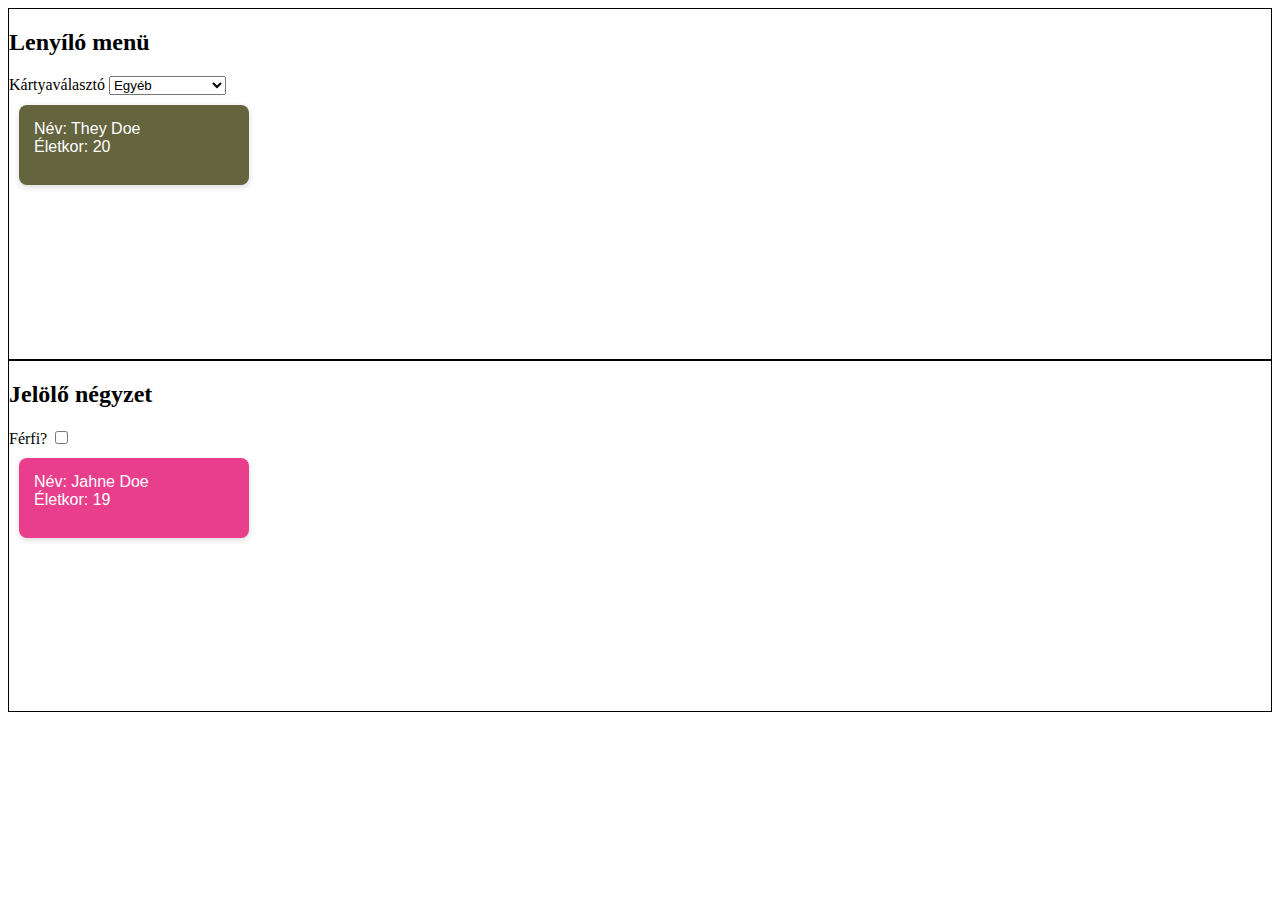
<file: kitero/index.html>
<!DOCTYPE html>
<html lang="en">
  <head>
    <meta charset="UTF-8" />
    <meta name="viewport" content="width=device-width, initial-scale=1.0" />
    <title>Document</title>
    <!-- #region ############## Stilusok ################# -->
    <style>
      .section {
        height: 350px;
        border: 1px solid rgb(0, 0, 0);
      }

      .hide {
        display: none;
      }
      .card {
        width: 200px;
        height: 50px;
        padding: 15px;
        margin: 10px;
        border-radius: 8px;
        box-shadow: 0 2px 6px rgba(0, 0, 0, 0.15);
        font-family: Arial, sans-serif;
        color: white;
      }

      #ferfi {
        background-color: #007bff; /* blue */
      }

      #no {
        background-color: #e83e8c; /* pink */
      }

      #egyeb {
        background-color: rgb(100, 100, 62);
      }
    </style>
    <!-- #endregion -->
  </head>
  <body>
    <!-- #region ############## Lenyilo elem ################# -->
    <div class="section">
      <h2>Lenyíló menü</h2>
      <label for="htmldropdown">Kártyaválasztó</label>
      <select id="htmldropdown">
        <option value="">Válassz elemet!</option>
        <option value="ferfi">Férfi</option>
        <option value="no">Nő</option>
        <option value="egyeb" selected>Egyéb</option>
      </select>
      <div id="ferfi" class="card hide">
        <div>Név: John Doe</div>
        <div>Életkor: 17</div>
      </div>
      <div id="no" class="card hide">
        <div>Név: Jahne Doe</div>
        <div>Életkor: 19</div>
      </div>
    </div>
    <!-- #endregion -->

    <!-- #region ############## Jelolo negyzet ################# -->
    <div class="section">
      <h2>Jelölő négyzet</h2>
      <label for="htmlcheckbox">Férfi?</label>
      <input type="checkbox" id="htmlcheckbox" />
      <div id="ferfi" class="card hide">
        <div>Név: John Doe</div>
        <div>Életkor: 17</div>
      </div>
      <div id="no" class="card hide">
        <div>Név: Jahne Doe</div>
        <div>Életkor: 19</div>
      </div>
    </div>
    <!-- #endregion -->
    <script src="kitero.js"></script>
  </body>
</html>
</file>
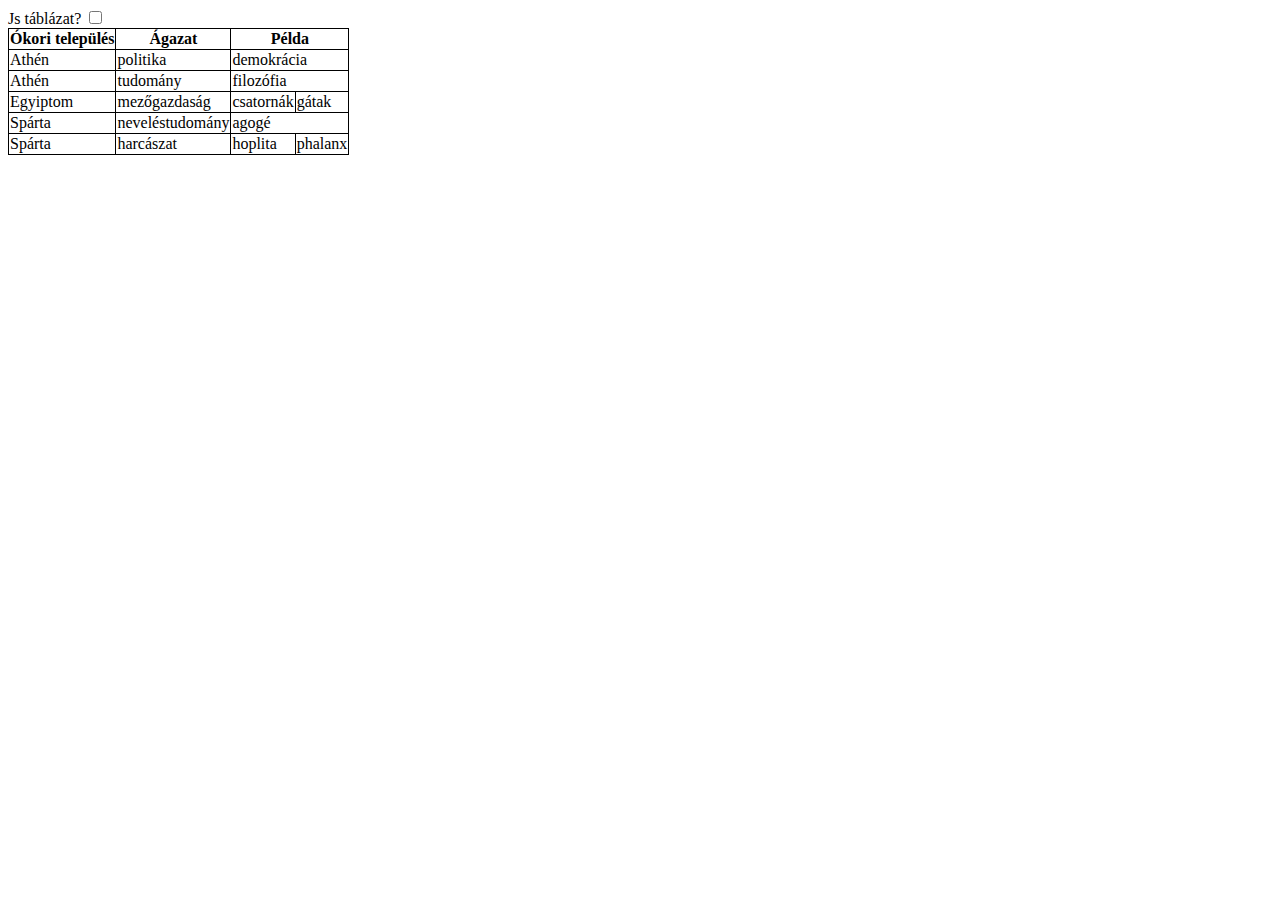
<file: okor_tudomany/index.html>
<!DOCTYPE html>
<html lang="en">
  <head>
    <meta charset="UTF-8" />
    <meta name="viewport" content="width=device-width, initial-scale=1.0" />
    <title>Ókor Tudomány</title>
    <style>
      table,
      tr,
      td,
      th {
        border: 1px solid black;
        border-collapse: collapse;
        padding: 1px;
      }

      .hide {
        display: none;
      }
    </style>
  </head>
  <body>
    <label for="tableselector">Js táblázat?</label>
    <input type="checkbox" name="tableselector" id="tableselector" />
    <div id="htmlsection">
      <table>
        <thead>
          <tr>
            <th>Ókori település</th>
            <th>Ágazat</th>
            <th colspan="2">Példa</th>
          </tr>
        </thead>
        <tbody>
          <tr>
            <td>Athén</td>
            <td>politika</td>
            <td colspan="2">demokrácia</td>
          </tr>
          <tr>
            <td>Athén</td>
            <td>tudomány</td>
            <td colspan="2">filozófia</td>
          </tr>
          <tr>
            <td>Egyiptom</td>
            <td>mezőgazdaság</td>
            <td>csatornák</td>
            <td>gátak</td>
          </tr>
          <tr>
            <td>Spárta</td>
            <td>neveléstudomány</td>
            <td colspan="2">agogé</td>
          </tr>
          <tr>
            <td>Spárta</td>
            <td>harcászat</td>
            <td>hoplita</td>
            <td>phalanx</td>
          </tr>
        </tbody>
      </table>
    </div>
    <script src="./index.js"></script>
  </body>
</html>
</file>
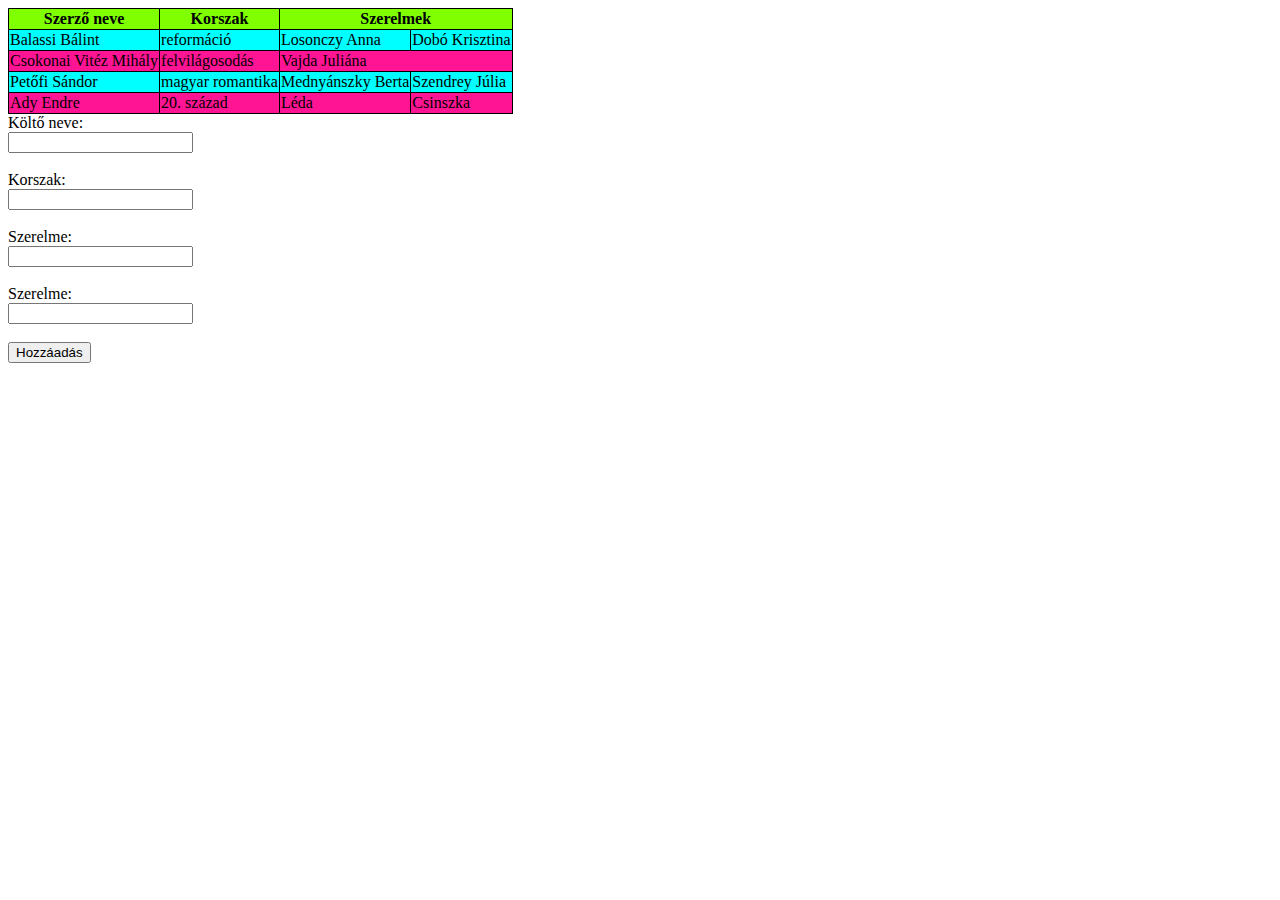
<file: table_col/index.html>
<!DOCTYPE html>
<html lang="en">

<head>
  <title>Table</title>
  <link rel="stylesheet" href="style.css">
</head>

<body>
  <table>
    <thead>
      <tr>
        <th>Szerző neve</th>
        <th>Korszak</th>
        <th colspan="2">Szerelmek</th>
      </tr>
    </thead>
    <tbody>
      <tr>
        <td>Balassi Bálint</td>
        <td>reformáció</td>
        <td>Losonczy Anna</td>
        <td>Dobó Krisztina</td>
      </tr>
      <tr>
        <td>Csokonai Vitéz Mihály</td>
        <td>felvilágosodás</td>
        <td colspan="2">Vajda Juliána</td>
      </tr>
      <tr>
        <td>Petőfi Sándor</td>
        <td>magyar romantika</td>
        <td>Mednyánszky Berta</td>
        <td>Szendrey Júlia</td>
      </tr>
      <tr>
        <td>Ady Endre</td>
        <td>20. század</td>
        <td>Léda</td>
        <td>Csinszka</td>
      </tr>
    </tbody>
  </table>
  <form id="form">
    <label for="kolto_nev">Költő neve:</label><br>
    <input type="text" id="kolto_nev" name="kolto_nev"><br><br>

    <label for="korszak">Korszak:</label><br>
    <input type="text" id="korszak" name="korszak"><br><br>

    <label for="szerelem1">Szerelme:</label><br>
    <input type="text" id="szerelem1" name="szerelem1"><br><br>

    <label for="szerelem2">Szerelme:</label><br>
    <input type="text" id="szerelem2" name="szerelem2"><br><br>

    <button>Hozzáadás</button>
</form>
  <script src="./index.js"></script>
</body>

</html>
</file>
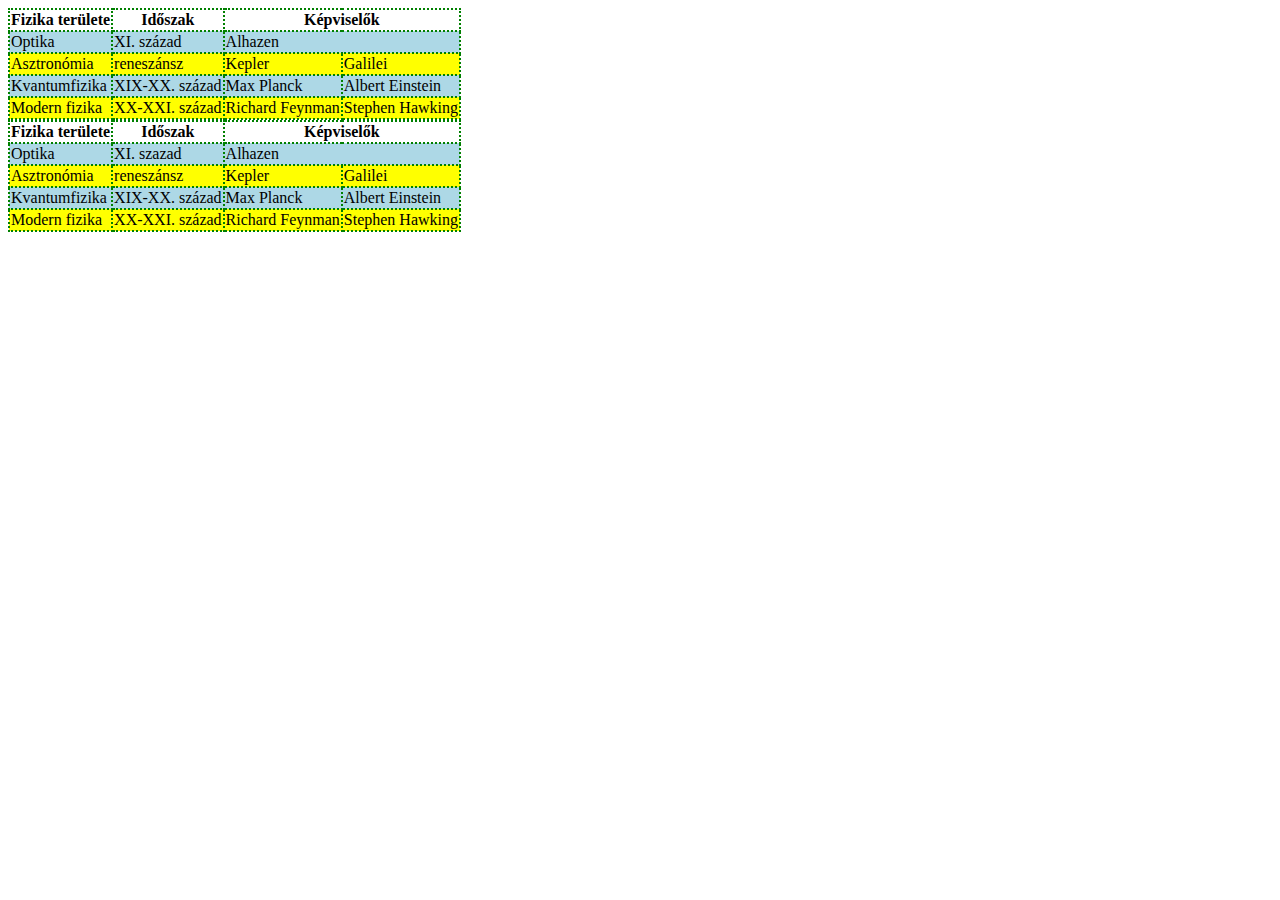
<file: table_col_hf/index.html>
<!DOCTYPE html>
<html lang="en">

<head>
  <title>Fizika</title>
  <link rel="stylesheet" href="./style.css" />
</head>

<body>
  <table>
    <thead>
      <tr>
        <th>Fizika területe</th>
        <th>Időszak</th>
        <th colspan="2">Képviselők</th>
      </tr>
    </thead>
    <tbody>
      <tr>
        <td>Optika</td>
        <td>XI. század</td>
        <td colspan="2">Alhazen</td>
      </tr>
      <tr>
        <td>Asztronómia</td>
        <td>reneszánsz</td>
        <td>Kepler</td>
        <td>Galilei</td>
      </tr>
      <tr>
        <td>Kvantumfizika</td>
        <td>XIX-XX. század</td>
        <td>Max Planck</td>
        <td>Albert Einstein</td>
      </tr>
      <tr>
        <td>Modern fizika</td>
        <td>XX-XXI. század</td>
        <td>Richard Feynman</td>
        <td>Stephen Hawking</td>
      </tr>
    </tbody>
  </table>
  <script src="./index.js"></script>
</body>

</html>
</file>
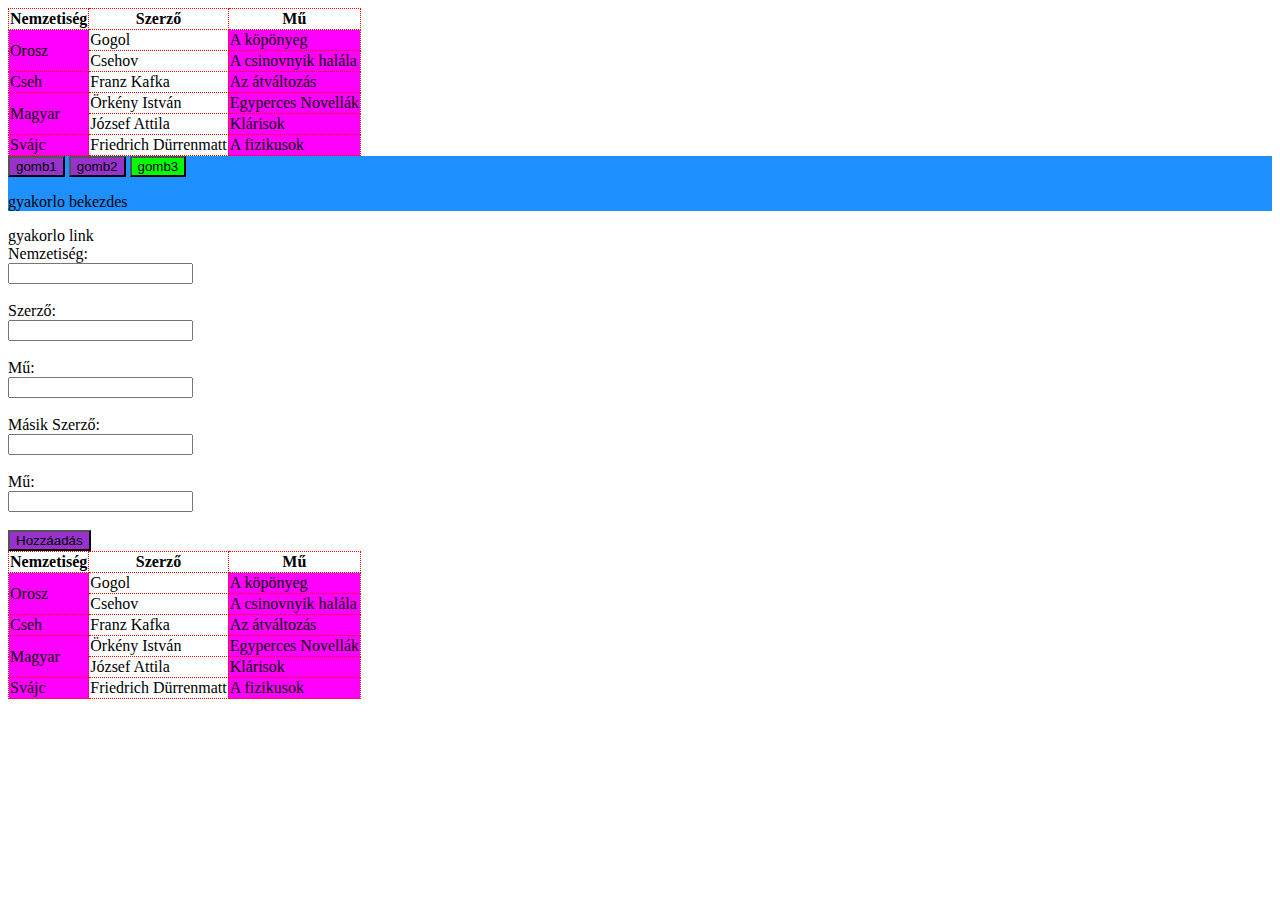
<file: table_row/index.html>
<!DOCTYPE html>
<html>
  <head>
    <meta charset="UTF-8" />
    <link rel="stylesheet" href="./style.css" />
    <title>Groteszk</title>
  </head>

  <body>
    <table>
      <thead>
        <tr>
          <th>Nemzetiség</th>
          <th>Szerző</th>
          <th>Mű</th>
        </tr>
      </thead>
      <tbody id="tbody">
        <tr>
          <td rowspan="2">Orosz</td>
          <td>Gogol</td>
          <td>A köpönyeg</td>
        </tr>
        <tr>
          <td>Csehov</td>
          <td>A csinovnyik halála</td>
        </tr>
        <tr>
          <td>Cseh</td>
          <td>Franz Kafka</td>
          <td>Az átváltozás</td>
        </tr>
        <tr>
          <td rowspan="2">Magyar</td>
          <td>Örkény István</td>
          <td>Egyperces Novellák</td>
        </tr>
        <tr>
          <td>József Attila</td>
          <td>Klárisok</td>
        </tr>
        <tr>
          <td>Svájc</td>
          <td>Friedrich Dürrenmatt</td>
          <td>A fizikusok</td>
        </tr>
      </tbody>
    </table>
    <div id="gyakorlas">
      <button>gomb1</button>
      <button>gomb2</button>
      <button>gomb3</button>
      <p>gyakorlo bekezdes</p>
    </div>
    <a>gyakorlo link</a>
    <form id="htmlform">
      <label for="nemzetiseg">Nemzetiség:</label><br />
      <input type="text" id="nemzetiseg" name="nemzetiseg" /><br /><br />

      <label for="szerzo1">Szerző:</label><br />
      <input type="text" id="szerzo1" name="szerzo1" /><br /><br />

      <label for="mu1">Mű:</label><br />
      <input type="text" id="mu1" name="mu1" /><br /><br />

      <label for="szerzo2">Másik Szerző:</label><br />
      <input type="text" id="szerzo2" name="szerzo2" /><br /><br />

      <label for="mu2">Mű:</label><br />
      <input type="text" id="mu2" name="mu2" /><br /><br />

      <button>Hozzáadás</button>
    </form>
    <script src="./functions.js"></script>
    <script src="./index.js"></script>
  </body>
</html>
</file>
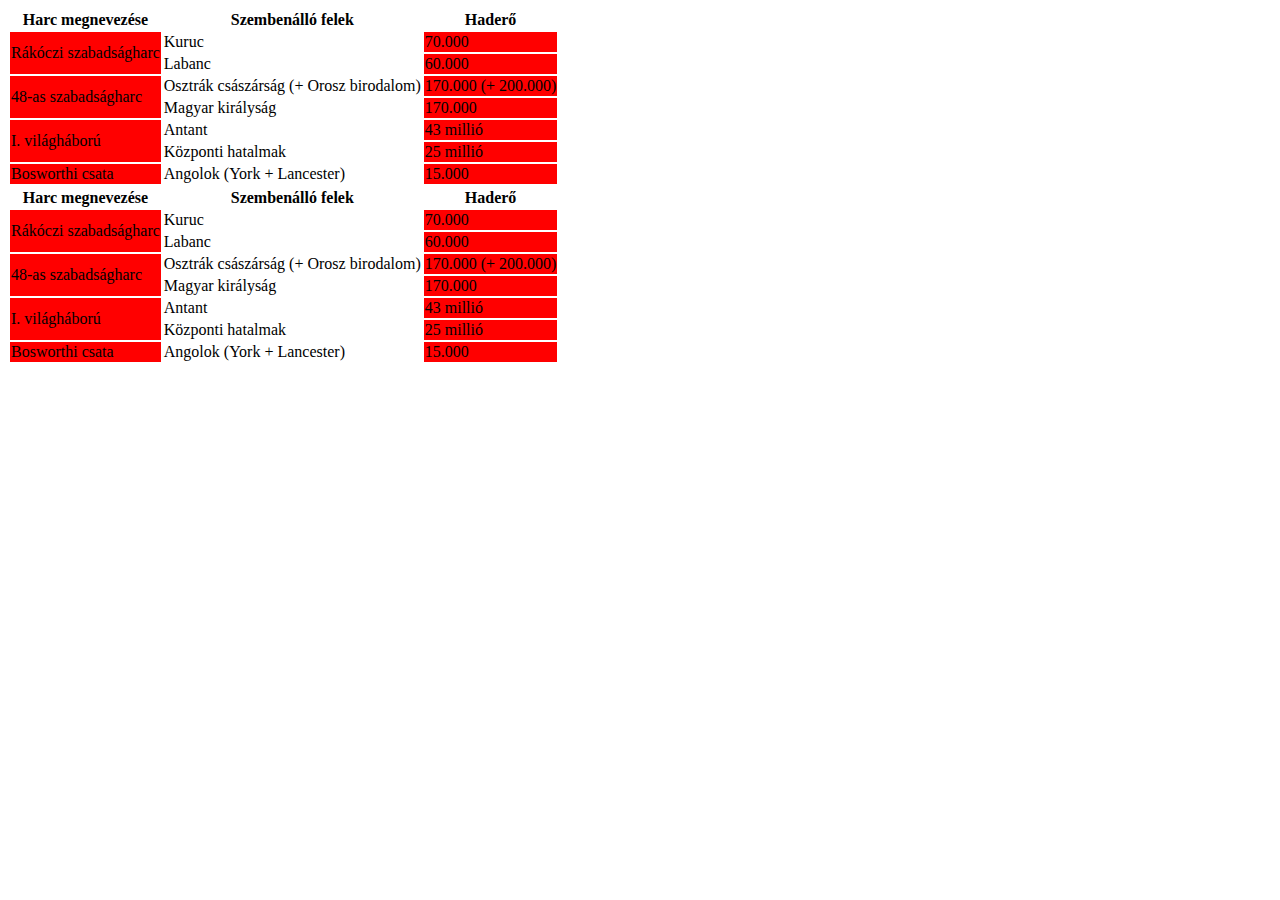
<file: table_row_hf/index.html>
<!DOCTYPE html>
<html>
  <head>
    <meta charset="UTF-8" />
    <meta name="viewport" content="width=device-width, initial-scale=1.0" />
    <link rel="stylesheet" href="./style.css" />
    <title>Harcok</title>
  </head>

  <body>
    <table>
      <thead>
        <tr>
          <th>Harc megnevezése</th>
          <th>Szembenálló felek</th>
          <th>Haderő</th>
        </tr>
      </thead>
      <tbody>
        <tr>
          <td rowspan="2">Rákóczi szabadságharc</td>
          <td>Kuruc</td>
          <td>70.000</td>
        </tr>
        <tr>
          <td>Labanc</td>
          <td>60.000</td>
        </tr>
        <tr>
          <td rowspan="2">48-as szabadságharc</td>
          <td>Osztrák császárság (+ Orosz birodalom)</td>
          <td>170.000 (+ 200.000)</td>
        </tr>
        <tr>
          <td>Magyar királyság</td>
          <td>170.000</td>
        </tr>

        <tr>
          <td rowspan="2">I. világháború</td>
          <td>Antant</td>
          <td>43 millió</td>
        </tr>
        <tr>
          <td>Központi hatalmak</td>
          <td>25 millió</td>
        </tr>

        <tr>
          <td>Bosworthi csata</td>
          <td>Angolok (York + Lancester)</td>
          <td>15.000</td>
        </tr>
      </tbody>
    </table>
  <script src="./index.js"></script>
  </body>
</html>
</file>
<file: table_col/style.css>
table,
thead,
tbody,
th,
tr,
td {
    border: 1px solid black;
    border-collapse: collapse;
}

thead {
    background-color: chartreuse;
}

thead+tbody tr {
    background-color: aqua;
}

tbody>tr {
    background-color: hotpink;
}

table>tbody>tr:nth-child(2n) {
    background-color: deeppink;
}

table>tbody>tr:hover {
    background-color: gold;
}
</file>
<file: table_col_hf/style.css>
table,
thead,
tbody,
tr,
th,
td {
  border: 2px dotted green;
  border-collapse: collapse;
}

tbody > tr {
  background-color: yellow;
}

tbody > tr:nth-child(2n + 1) {
  background-color: lightblue;
}

tbody > tr:hover {
  color: red;
  font-weight: bold;
}
</file>
<file: table_row/style.css>
table,
tr,
td,
th {
  border: 1px, dotted, red;
  border-collapse: collapse;
}

tr td:nth-last-child(3),
tr td:last-child {
  background-color: magenta;
}

#gyakorlas {
  background-color: dodgerblue;
}

button:has(+ p) {
  background-color: lime;
}

button:not(:has(+ p)) {
  background-color: darkorchid;
}

#gyakorlas:has(+ a:hover) button {
  color: white;
}

tr:hover > td,
tr:has(> td[rowspan]):hover + tr > td,
tr:has(> td[rowspan]):has(+ tr:hover) > td {
  background-color: yellow;
}

.marked {
  color: chartreuse;
}
</file>
<file: table_row_hf/style.css>
tbody > tr > td:nth-last-child(2n + 1) {
  background-color: red;
}

tbody > tr:hover > td,
tbody > tr:has(td[rowspan]):has(+ tr:hover) > td,
tbody > tr:has(td[rowspan]):hover + tr > td {
  font-weight: bold;
  color: darkgoldenrod;
  background-color: aqua;
}
</file>
